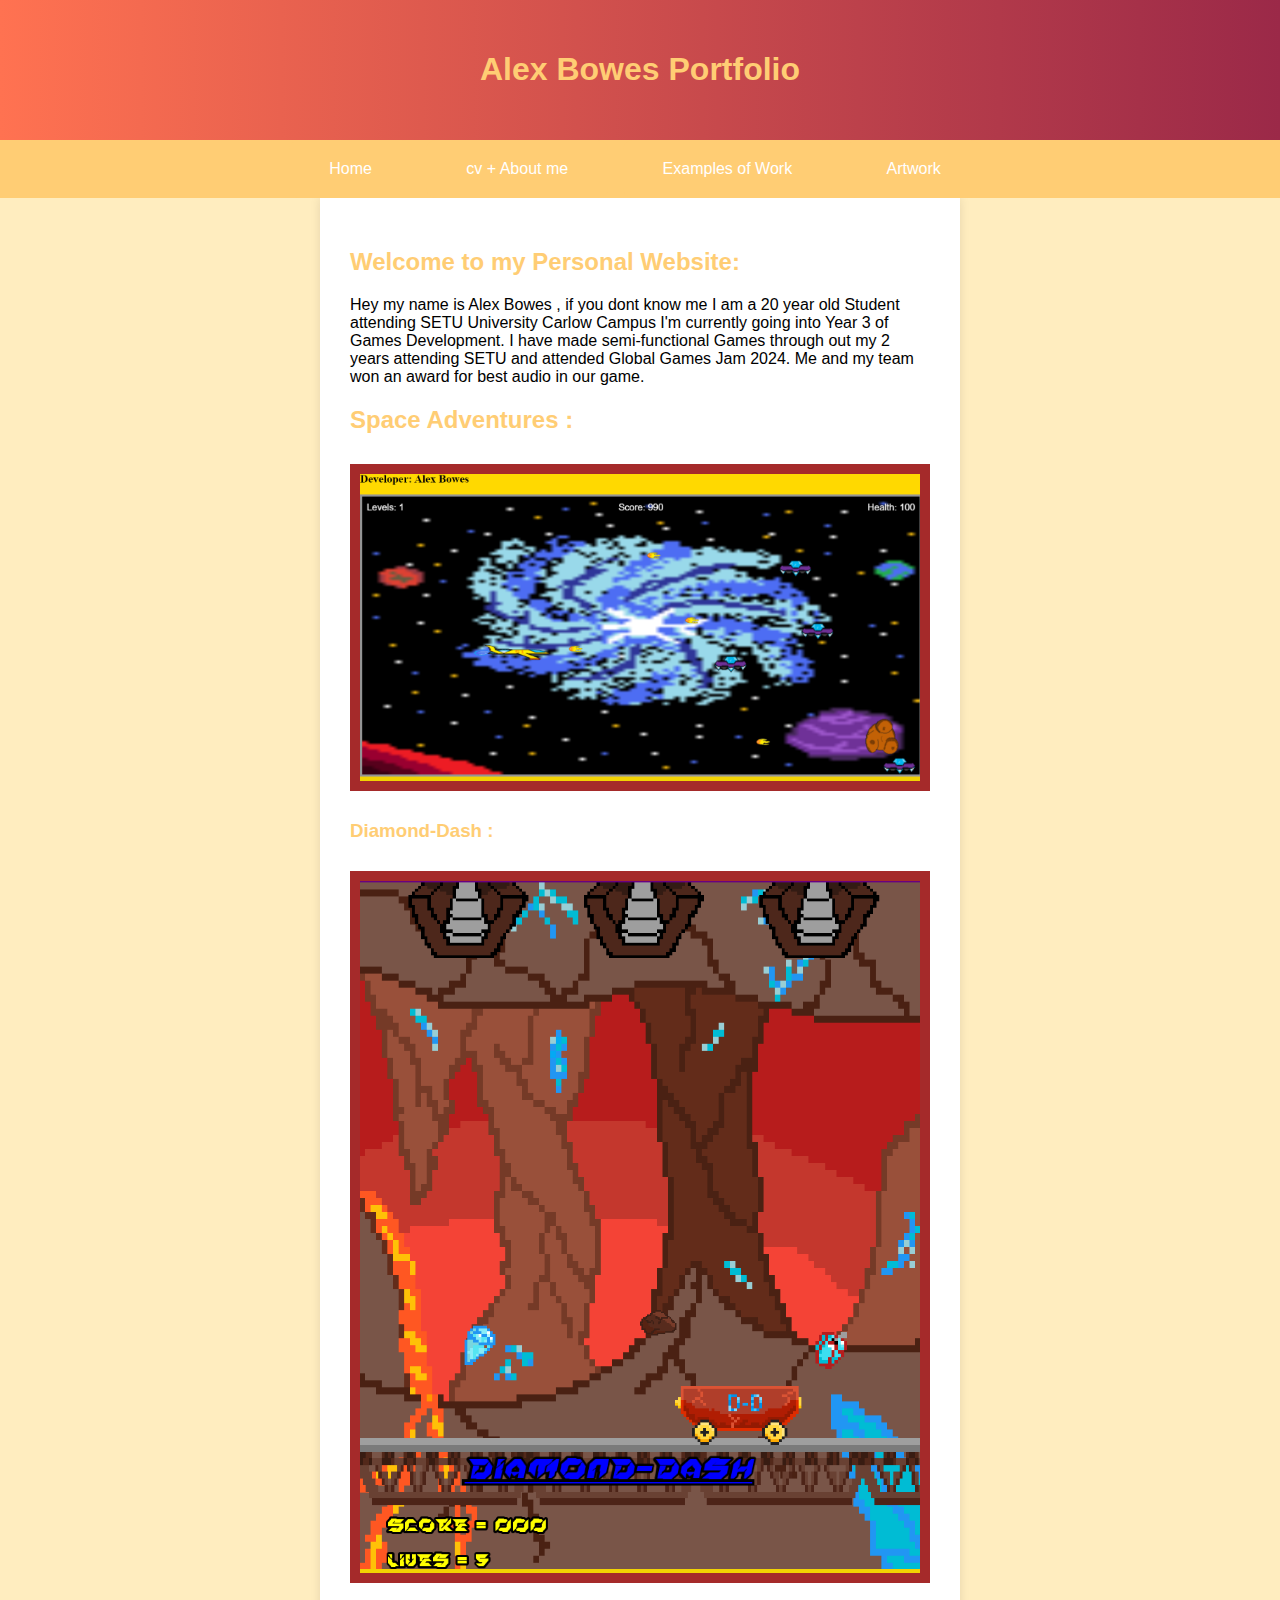
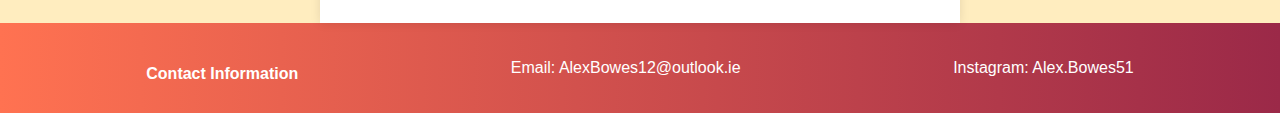
<file: index.html>
<!DOCTYPE html>
<html>
    <head>        
        <meta charset="UTF-8">
        <meta name="viewport" content="width=device-width, initial-scale=1.0">
        <meta name="Developer" content="Alex Bowes">
        <title>Alex Bowes' Website</title>
        <link href="assets/Index/StyleSheet_Index.css" rel="stylesheet" text="text/css">
    </head>
    <body>
        <header>
        <h1>Alex Bowes Portfolio</h1>
        </header>

        <nav>
            <ul>
                <li><a href="index.html">Home</a></li>
                <li><a href="cv.html">cv + About me</a></li>
                <li><a href="examples.html">Examples of Work</a></li>
                <li><a href="artwork.html">Artwork</a></li>
            </ul>
        </nav>

        <div class="main-content">
        <h2>Welcome to my Personal Website:</h2>

        <p>Hey my name is Alex Bowes , if you dont know me I am a 20 
            year old Student attending SETU University Carlow Campus 
            I'm currently going into Year 3 of Games 
            Development. I have made semi-functional Games through out
            my 2 years attending SETU and attended Global Games Jam 2024.
            Me and my team won an award for best audio in our game.
        </p>

        <h2>
            Space Adventures :
        </h2>

        <div class="SA_photo">
         <img src="assets/Images/SpaceAdventures.png" alt="Space-Adventures Image" style="max-width: 100%;">
        </div>

        <h3>
            Diamond-Dash :
        </h3>

        <div class="DD_photo">
        <img src="assets/Images/Diamond-dash.png" alt="Diamond-Dash Image " style="max-width: 100%;">
        </div>
    </div>

    <footer>
        <div class="footer-Index">
            <h4>Contact Information</h4>
            <p>Email: AlexBowes12@outlook.ie</p>
            <p>Instagram: Alex.Bowes51</p>
        </div>
    </footer>

    <script src="assets/Index/JavaScript_Index.js"></script>
</body>
</html>
</file>
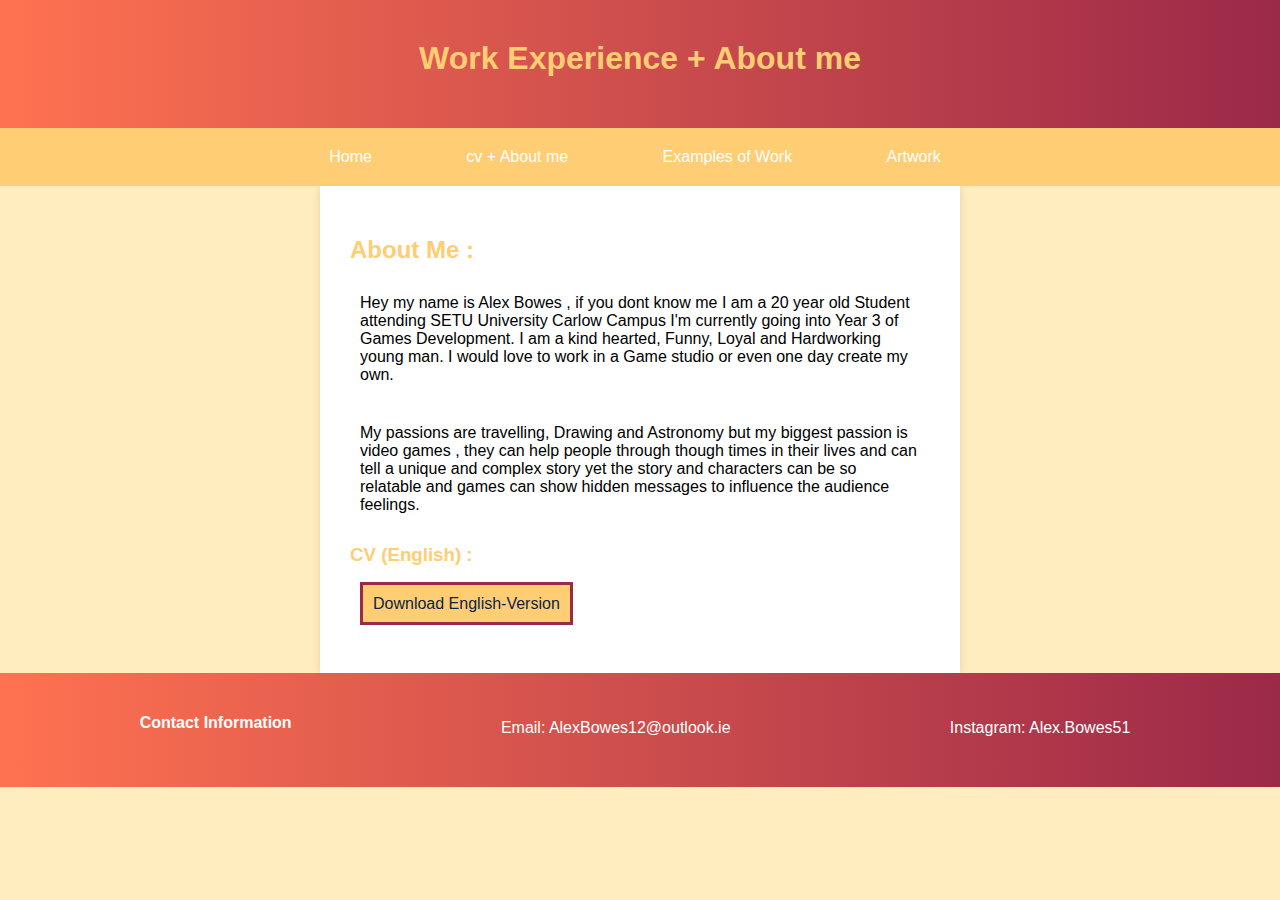
<file: cv.html>
<!DOCTYPE html>
<html>
    <head>        
        <meta charset="UTF-8">
        <meta name="viewport" content="width=device-width, initial-scale=1.0">
        <meta name="Developer" content="Alex Bowes">
        <title>Alex Bowes' Website</title>
        <link href="assets/CV/StyleSheet_CV.css" rel="stylesheet" text="text/css">
    </head>
    <body>
        <header>
        <h1>Work Experience + About me </h1>
        </header>

        <nav>
            <ul>
                <li><a href="index.html">Home</a></li>
                <li><a href="cv.html">cv + About me</a></li>
                <li><a href="examples.html">Examples of Work</a></li>
                <li><a href="artwork.html">Artwork</a></li>
            </ul>
        </nav>

        <div class="main-content">
            <h2>About Me :</h2>
    
            <p>Hey my name is Alex Bowes , if you dont know me I am a 20 
                year old Student attending SETU University Carlow Campus 
                I'm currently going into Year 3 of Games Development. I 
                am a kind hearted, Funny, Loyal and Hardworking young man.
                I would love to work in a Game studio or even one day 
                create my own.
            </p>
                
            <p>
                My passions are travelling, Drawing and Astronomy but my 
                biggest passion is video games , they can help people 
                through though times in their lives and can tell a unique
                and complex story yet the story and characters can be so 
                relatable and games can show hidden messages to influence the audience feelings.
            </p>

            <h3>CV (English) :</h3>

            <p>
                <a href="assets/CV/Alex Bowes.pdf" download class="Download-English">Download English-Version</a>
            </p>


        </div>

        <footer>
            <div class="footer-Index">
                <h4>Contact Information</h4>
                <p>Email: AlexBowes12@outlook.ie</p>
                <p>Instagram: Alex.Bowes51</p>
            </div>
        </footer>


</body>

</body>
</html>
</file>
<file: assets/Index/StyleSheet_Index.css>
/* Styles for the body */
body {
    font-family: Helvetica;
    background-color: #ffedbf;
    margin: 0;
    padding: 0;
    width: auto;
    display: flex;
    flex-direction: column;
    
}

header {
    background: linear-gradient(to left, 	#9b2948, #ff7251);
    color: white;
    padding: 10px;
    text-align: center;
    position: relative;
    z-index: 2;
    width: auto;
}



/* Styles for the main content */
.main-content {
    background-color: #fff;
    padding: 10px;
    box-shadow: 0 0 10px rgba(0, 0, 0, 0.1);
    top: 170px;
    left: 25%; /* Adjusted to match image width */
    width: auto;
    box-sizing: border-box;
    z-index: 0;
    flex: 1;
}

.SA_photo {
  border: brown solid 10px;
 background-color: rgb(242, 210, 2);
 display: inline-block;
 margin: 10px 0; 
}

.DD_photo {
    border: brown solid 10px; /* Match border style */
    background-color: rgb(242, 210, 2); /* Match background color */
    display: inline-block; /* Adjust display */
    margin: 10px 0; /* Add margin for spacing */
}


h1, h2, h3 {
    color: #ffcd74;
}

a {
    color: #007bff;
    text-decoration: none;
}

a:hover {
    text-decoration: underline;
}

nav {
    text-align: center;
    margin-top: 0px; /* Adjust the margin as needed */
    position: relative; /* Set position to relative */
    z-index: 1; /* Set z-index to layer it above the main content but below the header */
    background-color:#ffcd74; /* Add a solid background color with opacity */
}

nav ul {
    list-style-type: none;
    padding: 0;
    margin: 0;
}

nav ul li {
    display: inline;
    margin-right: 10px;
}

nav ul li a {
    display: inline-block;
    padding: 20px 40px;
    background-color: #ffcd74;
    color: #fff;
    text-decoration: none;
    border-radius: 10px;
    transition: background-color 0.3s;
}

nav ul li a:hover {
    background-color: #ffa500;
}

footer {
    background: linear-gradient(to left, 	#9b2948, #ff7251);
    color: white;
    padding: 20px 0;
    text-align: center;
    width: 100%;
}

.footer-Index {
    display: flex;
    justify-content: space-around;
    flex-wrap: wrap;
    max-width: 1200px;
    margin: 0 auto;
    padding: 0 20px;
}


.footer-Index h4 {
    margin-bottom: 10px;
}

.footer-Index a {
    color: white;
    text-decoration: none;
    margin: 0 10px;
}

.footer-Index a:hover {
    text-decoration: underline;
}

/* Adjustments for mobile phones */
@media only screen and (max-width: 767px) {
    header {
        max-width: 100%;
    }
    nav ul li a {
        display: block;
        padding: 1px;
        max-width: 100%;
        text-align: center;
    }
    .main-content {
        margin-top: 100px;
        max-width: 100%;
    }
    .SA_photo, .DD_photo {
        max-width: 50%; 
        max-height: 50%; 
        width: 50% !important; 
        height: 50% !important;
    }
    .footer-Index {
        flex-direction: column;
        text-align: center;
    }
}

/* Adjustments for tablets and larger screens */
@media only screen and (min-width: 768px) {
    header {
        padding: 20px;
    }
    nav ul li a {
        padding: 15px 30px;
    }
    .main-content {
        padding: 20px;
    }
   
}

/* Adjustments for laptops and desktops */
@media only screen and (min-width: 992px) {
    header {
        padding: 30px;
    }
    nav ul li a {
        padding: 20px 40px;
    }
    .main-content {
        padding: 30px;
    }
}

/* Adjustments for extra-large screens */
@media only screen and (min-width: 1200px) {
    .main-content {
        width: 50%;
        margin-left:25% ;
    }
}
</file>
<file: assets/CV/StyleSheet_CV.css>
/* Styles for the body */
body {
    font-family: Helvetica;
    background-color: #ffedbf;
    margin: 0;
    padding: 0;
    width: auto;
    
}

header {
    background: linear-gradient(to left, 	#9b2948, #ff7251);
    color: white;
    padding: 10px;
    text-align: center;
    position: relative;
    z-index: 2;
    width: auto;
}

p {
 
  padding: 10px;
  margin-bottom: 20px ;
}

h1{
    margin-top: 10px;
}

.Download-English{
    display: inline;
    padding: 10px;
    border-style: solid;
    background-color:#ffcd74;
    border-color:#9b2948;
}


/* Styles for the main content */
.main-content {
    background-color: #fff;
    padding: 10px;
    box-shadow: 0 0 10px rgba(0, 0, 0, 0.1);
    top: 170px;
    left: 25%; /* Adjusted to match image width */
    width: auto;
    box-sizing: border-box;
    z-index: 0;
}

/* Styles for headings */
h1, h2, h3 {
    color: #ffcd74;
}

/* Styles for links */
a {
    color: #0a2542;
    text-decoration: none;
}

a:hover {
    text-decoration: underline;
}

nav {
    text-align: center;
    margin-top: 0px; /* Adjust the margin as needed */
    position: relative; /* Set position to relative */
    z-index: 1; /* Set z-index to layer it above the main content but below the header */
    background-color:#ffcd74; /* Add a solid background color with opacity */
}

nav ul {
    list-style-type: none;
    padding: 0;
    margin: 0;
}

nav ul li {
    display: inline;
    margin-right: 10px;
}

nav ul li a {
    display: inline-block;
    padding: 20px 40px;
    background-color: #ffcd74;
    color: #fff;
    text-decoration: none;
    border-radius: 10px;
    transition: background-color 0.3s;
}

nav ul li a:hover {
    background-color: #ffa500;
}

footer {
    background: linear-gradient(to left, 	#9b2948, #ff7251);
    color: white;
    padding: 20px 0;
    text-align: center;
    width: 100%;
}

.footer-Index {
    display: flex;
    justify-content: space-around;
    flex-wrap: wrap;
    max-width: 1200px;
    margin: 0 auto;
    padding: 0 20px;
}


.footer-Index h4 {
    margin-bottom: 10px;
}

.footer-Index a {
    color: white;
    text-decoration: none;
    margin: 0 10px;
}

.footer-Index a:hover {
    text-decoration: underline;
}

/* Adjustments for mobile phones */
@media only screen and (max-width: 767px) {
    header {
        max-width: 100%;
    }
    nav ul li a {
        display: block;
        padding: 1px;
        max-width: 100%;
        text-align: center;
    }
    .main-content {
        margin-top: 120px;
        max-width: 100%;
    }
}

/* Adjustments for tablets and larger screens */
@media only screen and (min-width: 768px) {
    header {
        padding: 20px;
    }
    nav ul li a {
        padding: 15px 30px;
    }
    .main-content {
        padding: 20px;
    }
   
}

/* Adjustments for laptops and desktops */
@media only screen and (min-width: 992px) {
    header {
        padding: 30px;
    }
    nav ul li a {
        padding: 20px 40px;
    }
    .main-content {
        padding: 30px;
    }
}

/* Adjustments for extra-large screens */
@media only screen and (min-width: 1200px) {
    .main-content {
        width: 50%;
        margin-left:25%;
    }
}
</file>
